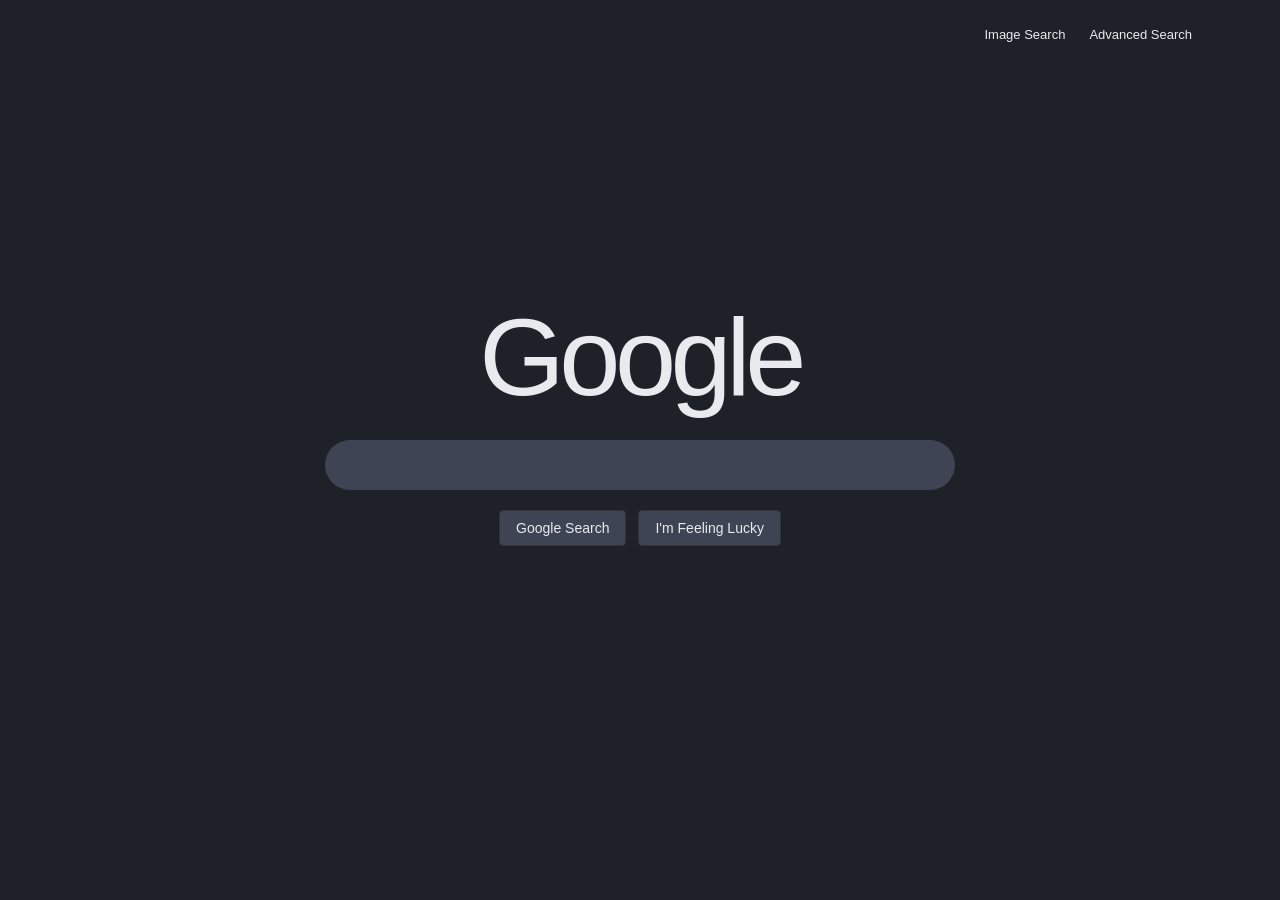
<file: index.html>
<!DOCTYPE html>
<html lang="en">
    <head>
        <title>Google</title>
        <link rel="stylesheet" href="style.css">
    </head>
    <body>
        <div class="links_container">
            <a href="images.html" class="links">Image Search</a>
            <a href="advanced.html" class="links">Advanced Search</a>
        </div>
        <div class="search_container">
        <a href="index.html" style="text-decoration: none;"><h1>Google</h1></a>
            <form action="https://www.google.com/search">
                <input class="search_box" type="text" name="q" autofocus autocomplete="off"><br>
                <input class="search_btn" type="submit" name="btnK" value="Google Search">
                <input class="search_btn" type="submit" name="btnI" value="I'm Feeling Lucky">            
            </form>
        </div>
    </body>
</html>
</file>
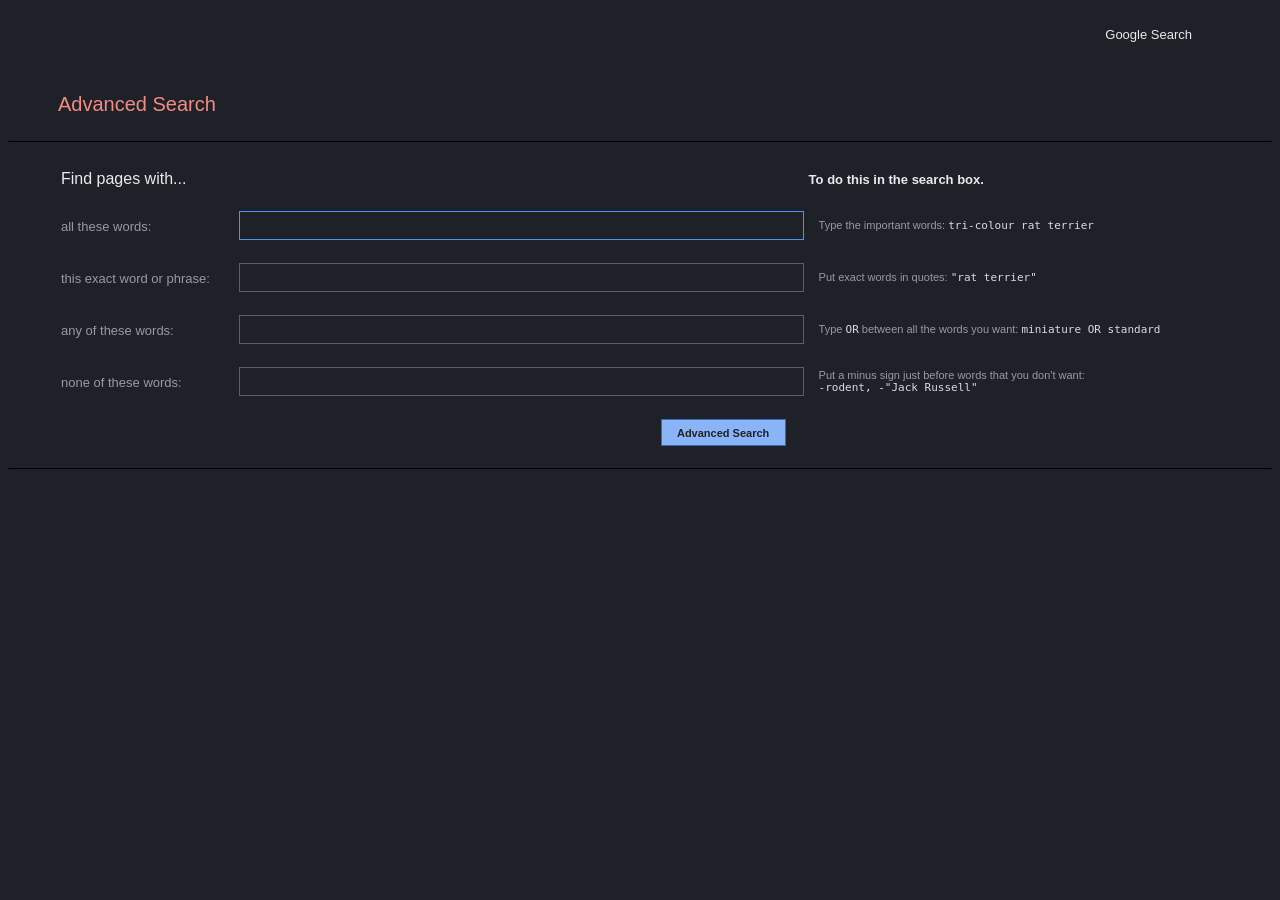
<file: advanced.html>
<!DOCTYPE html>
<html lang="en">
    <head>
        <title>Google</title>
        <link rel="stylesheet" href="style.css">
    </head>
    <body>
        <div class="links_container">
            <a href="index.html" class="links">Google Search</a>
        </div>
        <div class="advanced_search">
            <div>
                <h2 id="advsrch_head">Advanced Search</h2>
            </div>
            <div id="separator"></div>
                <div id="adv_main">
                    <form action="https://www.google.com/search">
                        <table>
                            <tr>
                                <th class="adv_th_left">Find pages with...</th>
                                <th></th>
                                <th class="adv_th_right">To do this in the search box.</th>
                            </tr>
                            <tr>
                                <td class="adv_td_labels"><label for="atw" class="adv_labels">all these words:</label></td>
                                <td class="adv_td_inputs"><input class="adv_input" id="atw" type="text" name="as_q" autofocus autocomplete="off"></td>
                                <td class="adv_helpers">Type the important words: <span class="adv_examples">tri-colour rat terrier</span></td>
                            </tr>
                            <tr>
                                <td class="adv_td_labels"><label for="tewop" class="adv_labels">this exact word or phrase:</label></td>
                                <td class="adv_td_inputs"><input class="adv_input" id="tewop" type="text" name="as_epq" autocomplete="off"></td>
                                <td class="adv_helpers">Put exact words in quotes: <span class="adv_examples">"rat terrier"</span></td>
                            </tr>
                            <tr>                   
                                <td class="adv_td_labels"><label for="aotw" class="adv_labels">any of these words:</label></td>
                                <td class="adv_td_inputs"><input class="adv_input" id="aotw" type="text" name="as_oq" autocomplete="off"></td>
                                <td class="adv_helpers">Type <span class="adv_examples">OR</span> between all the words you want: <span class="adv_examples">miniature OR standard</span></td>
                            </tr>
                            <tr>                            
                                <td class="adv_td_labels"><label for="notw" class="adv_labels">none of these words:</label></td>
                                <td class="adv_td_inputs"><input class="adv_input" id="notw" type="text" name="as_eq" autocomplete="off"></td>
                                <td class="adv_helpers">Put a minus sign just before words that you don't want:<br><span class="adv_examples">-rodent, -"Jack Russell"</span></td>
                            </tr>
                            <tr>
                                <td></td>
                                <td class="adv_td_buttons" style="text-align: right;"><input class="adv_btn" type="submit" value="Advanced Search"></td>
                            </tr>
                        </table>
                    </form>
                </div>
        </div>
        <div id="separator"></div>
    </body>
</html>
</file>
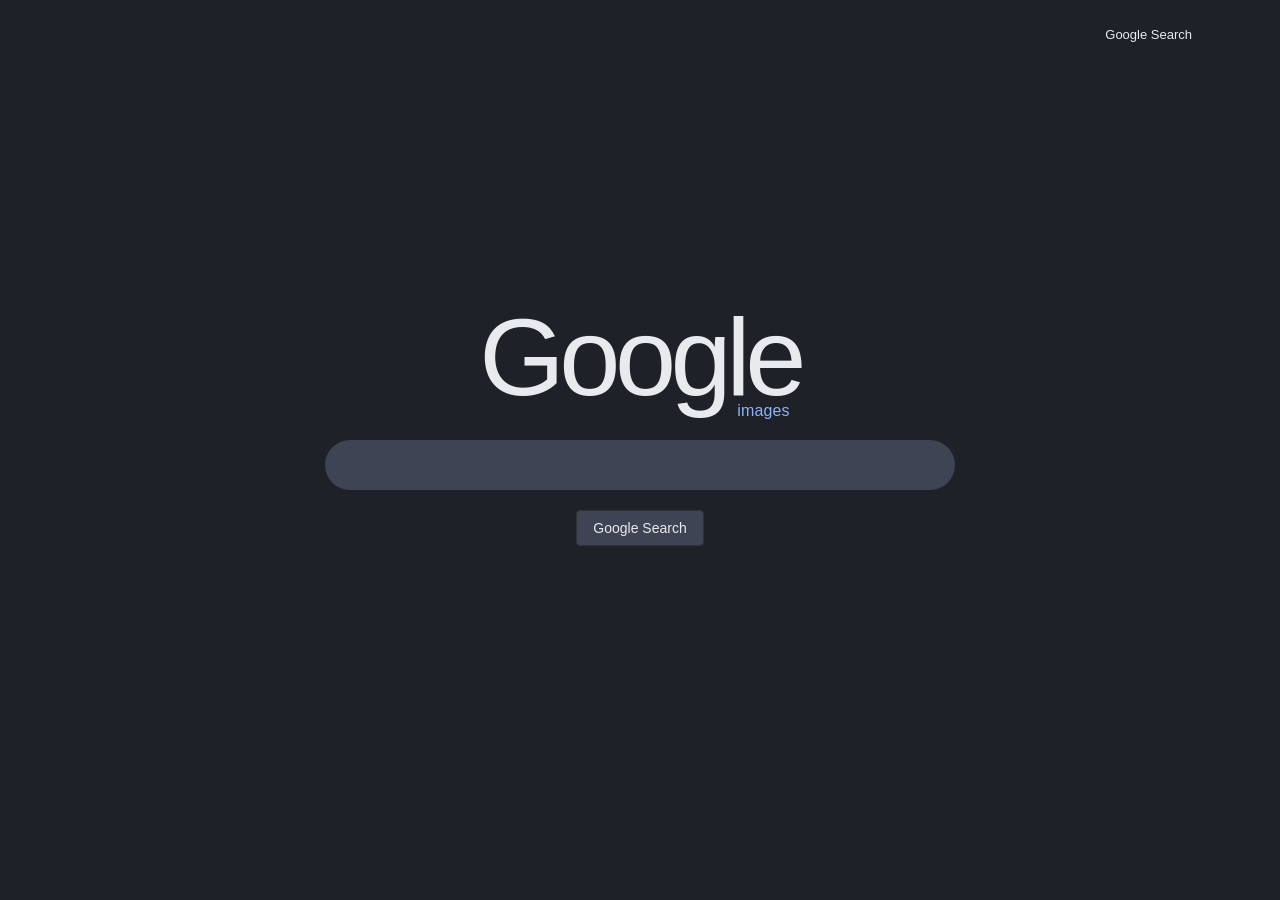
<file: images.html>
<!DOCTYPE html>
<html lang="en">
    <head>
        <title>Google</title>
        <link rel="stylesheet" href="style.css">
    </head>
    <body>
        <div class="links_container">
            <a href="index.html" class="links">Google Search</a>
        </div>
        <div class="search_container">
            <div class="google_img_header">
                <h1>Google</h1>
                <span class="images">images</span>
            </div>
            <form action="https://www.google.com/search">
                <input type="hidden" name="tbm" value="isch">
                <input class="search_box" type="text" name="q" autofocus autocomplete="off"><br>
                <input class="search_btn" type="submit" value="Google Search">       
            </form>
        </div>
    </body>
</html>
</file>
<file: style.css>
body {
    background-color: #1f2128;    
}

h1 {
    color: #e8eaed;
    font-family: "Google Sans", Arial, sans-serif;
    font-size: 110px;
    font-weight: 200;
    letter-spacing: -0.05em;
    margin-bottom: 20px;
    user-select: none;        
}

.search_container {
    margin-top: 250px;
    text-align: center;    
}

.search_box {
    background-color: #3f4454;
    border-width: 0;
    border-radius: 25px;
    color: #e8eaed;
    line-height: 40px;
    width: 550px;
    height: 50px;
    font-family: "Google Sans", Arial, sans-serif;
    outline: None;
    overflow-x: hidden;
    font-size: medium;
    padding: 0 40px;
}

.search_box:hover:not(:focus) {
    background-color: #4e5466;
}

.search_box:focus {
    border-width: 0;
}

.search_btn {
    background-color: #3f4454;
    border: 1px solid #303134;
    border-radius: 4px;
    color: #e8eaed;
    font-family: Arial, Helvetica, sans-serif;
    font-size: 14px;
    margin: 20px 4px;
    padding: 0 16px;
    line-height: 27px;
    height: 36px;
    min-width: 54px;
    text-align: center;
    cursor: pointer;   
}

.search_btn:hover {
    border: 1px solid #5f6368;
}

.links_container {
    text-align: right;
    margin: 25px 50px;
    padding: 0 20px;
}

.links {
    font-family: Arial, Helvetica, sans-serif;
    color: #e8eaed;
    font-size: 13px;
    text-decoration: none;
    margin: 10px;
}

.links:hover {
    text-decoration: underline;
}

.images {
    display: inline-block;
    margin-left: -125px; /* Adjust this to position after "le" */
    vertical-align: top;
    color: #8ab4f8;
    font-family: "Google Sans", Arial, sans-serif;
    font-size: 16px;
    letter-spacing: 0.01em;
    user-select: none;
    position: relative;
    top: -38px; /* Fine-tune vertical position */
    left: 186px; /* Fine-tune horizontal position */
}

.google_img_header {
    margin-bottom: -18px;
}

#advsrch_head {
    color: #f28b82;
    font-family: Arial,sans-serif;
    font-size: 20px;
    margin-top: 50px;
    margin-left: 50px;
    margin-bottom: 25px;
    font-weight: 100;
}

#separator {
    border-bottom: 1px solid black;
}

.adv_labels {
    color: #969ba1;
    font-family: Arial, sans-serif;
    font-size: 13px;
    padding-right: 25px;   
}

#adv_main {
    margin-top: 25px;
    margin-left: 50px;    
}

.adv_td_labels {
    padding-bottom: 20px;
}

.adv_td_inputs {
    padding-bottom: 20px;
    width: 50%;
}

.adv_td_buttons {
    padding-bottom: 20px;
}

.adv_input {
    width: 100%;
    border: 1px solid #5c5f5e;
    color: #bdc1c6;
    background-color: transparent;
    height: 25px;
    padding: 1px 8px;
}

.adv_input:focus {
    border: 1px solid #4d90fe;
    outline: 0;
}

.adv_th_left {
    color: #e8eaed;
    padding-bottom: 20px;
    text-align: left;
    font-family: Arial, sans-serif;
    font-weight: 500;
    font-size: 16px;
}

.adv_th_right {
    color: #e8eaed;
    padding-bottom: 20px;
    padding-left: 20px;
    text-align: left;
    font-family: Arial, sans-serif;
    font-weight: 700;
    font-size: 13px;
}

.adv_examples {
    font-family: monospace;
    font-size: 11px;
    color: #dadce0;
}

.adv_helpers {
    color: #969ba1;
    font-size: 11px;
    font-family: Arial, sans-serif;
    text-align: left;
    padding-bottom: 20px;
    padding-left: 30px;
}

.adv_btn {
    background: #8ab4f8;
    color: #202124;
    border: 1px solid #3a68b3;
    font-size: 11px;
    font-weight: bold;
    text-align: center;
    height: 27px;
    min-width: 54px;
    width: 125px;
}

.adv_btn:hover {
    background-color: #aecbfa;
}
</file>
